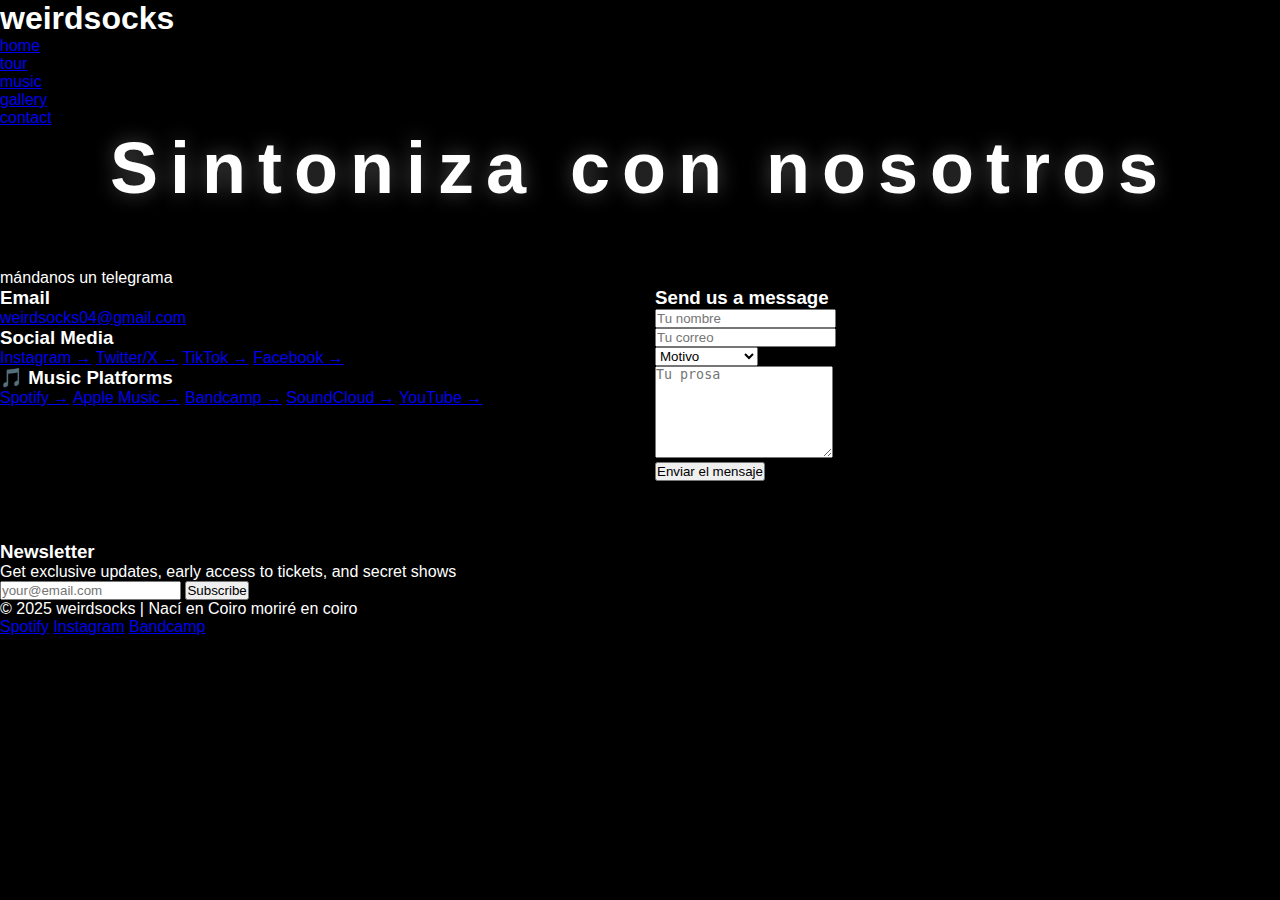
<file: contact-old.html>
<!DOCTYPE html>
<html lang="es">
<head>
    <meta charset="UTF-8">
    <meta name="viewport" content="width=device-width, initial-scale=1.0">
    <title>weirdsocks - Contact</title>
    <link rel="stylesheet" href="css/style.css">
    <link rel="icon" href="data:image/svg+xml,<svg xmlns='http://www.w3.org/2000/svg' viewBox='0 0 100 100'><text y='.9em' font-size='90'>🧦</text></svg>">
</head>
<body>
    <div class="bg-pattern"></div>
    <div class="glitch-overlay"></div>
    
    <nav class="main-nav">
        <div class="nav-container">
            <div class="logo">
                <h1 class="glitch" data-text="weirdsocks">weirdsocks</h1>
            </div>
            <ul class="nav-links">
                <li><a href="index.html">home</a></li>
                <li><a href="tour.html">tour</a></li>
                <li><a href="music.html">music</a></li>
                <li><a href="gallery.html">gallery</a></li>
                <li><a href="contact.html" class="active">contact</a></li>
            </ul>
        </div>
    </nav>

    <main class="container">
        <section class="contact-section">
            <h2 class="page-title neon-text">Sintoniza con nosotros</h2>
            <p class="subtitle">mándanos un telegrama</p>

            <div class="contact-grid">
                <div class="contact-info">
                    <h3>Email</h3>
                    <p><a href="weirdsocks04@gmail.com">weirdsocks04@gmail.com</a></p>
                    
                    
                    <h3>Social Media</h3>
                    <div class="social-list">
                        <a href="https://www.instagram.com/weirdsocks/" target="_blank">Instagram →</a>
                        <a href="https://twitter.com" target="_blank">Twitter/X →</a>
                        <a href="https://tiktok.com" target="_blank">TikTok →</a>
                        <a href="https://facebook.com" target="_blank">Facebook →</a>
                    </div>

                    <h3>🎵 Music Platforms</h3>
                    <div class="social-list">
                        <a href="https://open.spotify.com/intl-es/artist/4yVsUDqjjjDhYSz3pQttde" target="_blank">Spotify →</a>
                        <a href="#" target="_blank">Apple Music →</a>
                        <a href="#" target="_blank">Bandcamp →</a>
                        <a href="#" target="_blank">SoundCloud →</a>
                        <a href="#" target="_blank">YouTube →</a>
                    </div>
                </div>

                <div class="contact-form">
                    <h3>Send us a message</h3>
                    <form action="#" method="POST">
                        <div class="form-group">
                            <input type="text" name="name" placeholder="Tu nombre" required>
                        </div>
                        <div class="form-group">
                            <input type="email" name="email" placeholder="Tu correo" required>
                        </div>
                        <div class="form-group">
                            <select name="subject" required>
                                <option value="">Motivo</option>
                                <option value="booking">Reserva</option>
                                <option value="press">Press</option>
                                <option value="collaboration">Colaboración</option>
                                <option value="fan">Fan Message</option>
                                <option value="other">Other</option>
                            </select>
                        </div>
                        <div class="form-group">
                            <textarea name="message" placeholder="Tu prosa" rows="6" required></textarea>
                        </div>
                        <button type="submit" class="btn-primary">Enviar el mensaje</button>
                    </form>
                </div>
            </div>

            <div class="newsletter">
                <h3>Newsletter</h3>
                <p>Get exclusive updates, early access to tickets, and secret shows</p>
                <form class="newsletter-form">
                    <input type="email" placeholder="your@email.com" required>
                    <button type="submit" class="btn-primary">Subscribe</button>
                </form>
            </div>
        </section>
    </main>

      <footer>
        <div class="footer-content">
            <p>© 2025 weirdsocks | Nací en Coiro moriré en coiro</p>
            <div class="social-links">
                <a href="https://open.spotify.com/intl-es/artist/4yVsUDqjjjDhYSz3pQttde" target="_blank">Spotify</a>
                <a href="https://www.instagram.com/weirdsocks/" target="_blank">Instagram</a>
                <a href="https://bandcamp.com" target="_blank">Bandcamp</a>
            </div>
        </div>
    </footer>

    <canvas id="mlg-canvas"></canvas>
    <script src="js/main.js"></script>
</body>
</html>
</file>
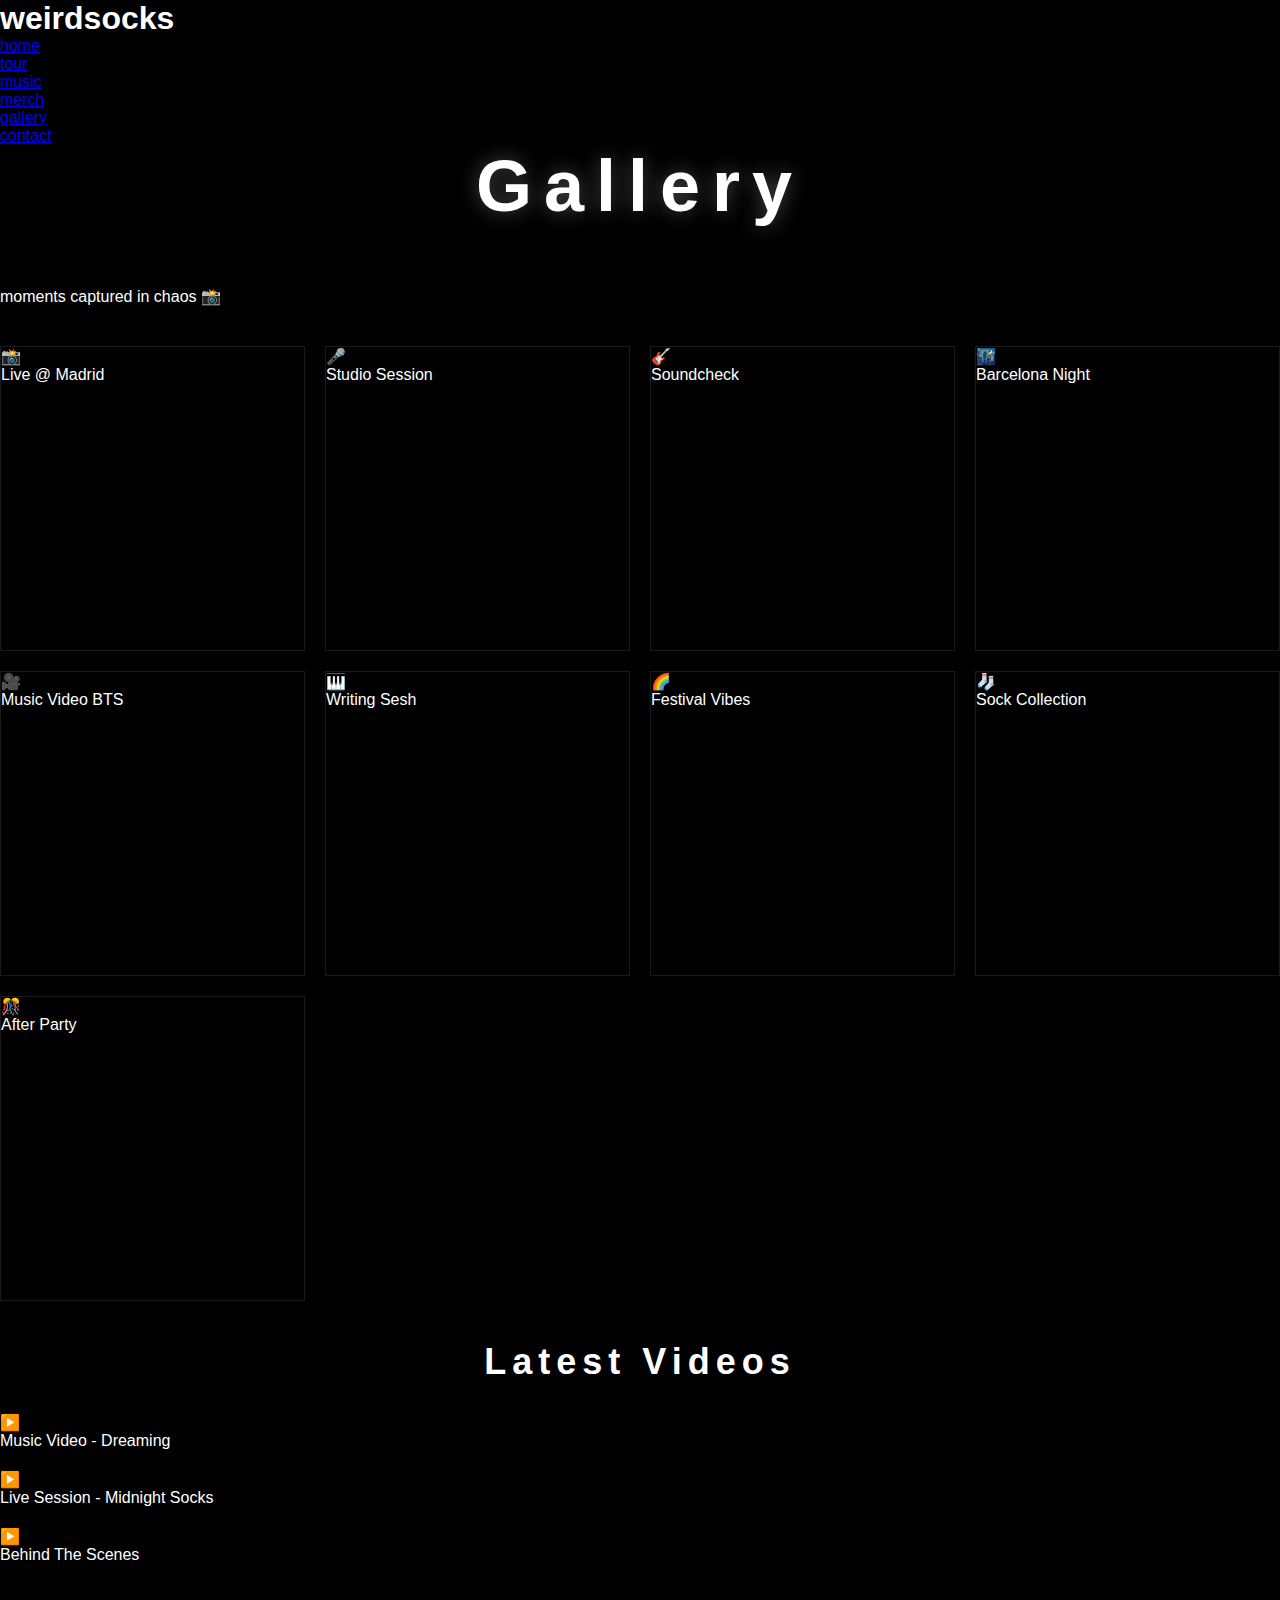
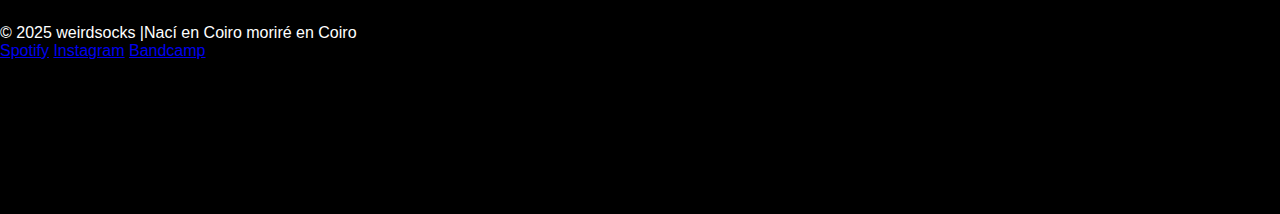
<file: gallery-old.html>
<!DOCTYPE html>
<html lang="es">
<head>
    <meta charset="UTF-8">
    <meta name="viewport" content="width=device-width, initial-scale=1.0">
    <title>weirdsocks - Gallery</title>
    <link rel="stylesheet" href="css/style.css">
    <link rel="icon" href="data:image/svg+xml,<svg xmlns='http://www.w3.org/2000/svg' viewBox='0 0 100 100'><text y='.9em' font-size='90'>🧦</text></svg>">
</head>
<body>
    <div class="bg-pattern"></div>
    <div class="glitch-overlay"></div>
    
    <nav class="main-nav">
        <div class="nav-container">
            <div class="logo">
                <h1 class="glitch" data-text="weirdsocks">weirdsocks</h1>
            </div>
            <ul class="nav-links">
                <li><a href="index.html">home</a></li>
                <li><a href="tour.html">tour</a></li>
                <li><a href="music.html">music</a></li>
                <li><a href="merch.html">merch</a></li>
                <li><a href="gallery.html" class="active">gallery</a></li>
                <li><a href="contact.html">contact</a></li>
            </ul>
        </div>
    </nav>

    <main class="container">
        <section class="gallery-section">
            <h2 class="page-title neon-text">Gallery</h2>
            <p class="subtitle">moments captured in chaos 📸</p>

            <div class="gallery-grid">
                <div class="gallery-item">
                    <div class="gallery-placeholder">📸</div>
                    <p>Live @ Madrid</p>
                </div>
                <div class="gallery-item">
                    <div class="gallery-placeholder">🎤</div>
                    <p>Studio Session</p>
                </div>
                <div class="gallery-item">
                    <div class="gallery-placeholder">🎸</div>
                    <p>Soundcheck</p>
                </div>
                <div class="gallery-item">
                    <div class="gallery-placeholder">🌃</div>
                    <p>Barcelona Night</p>
                </div>
                <div class="gallery-item">
                    <div class="gallery-placeholder">🎥</div>
                    <p>Music Video BTS</p>
                </div>
                <div class="gallery-item">
                    <div class="gallery-placeholder">🎹</div>
                    <p>Writing Sesh</p>
                </div>
                <div class="gallery-item">
                    <div class="gallery-placeholder">🌈</div>
                    <p>Festival Vibes</p>
                </div>
                <div class="gallery-item">
                    <div class="gallery-placeholder">🧦</div>
                    <p>Sock Collection</p>
                </div>
                <div class="gallery-item">
                    <div class="gallery-placeholder">🎊</div>
                    <p>After Party</p>
                </div>
            </div>

            <div class="video-section">
                <h3 class="section-title">Latest Videos</h3>
                <div class="video-grid">
                    <div class="video-item">
                        <div class="video-placeholder">
                            <span>▶️</span>
                            <p>Music Video - Dreaming</p>
                        </div>
                    </div>
                    <div class="video-item">
                        <div class="video-placeholder">
                            <span>▶️</span>
                            <p>Live Session - Midnight Socks</p>
                        </div>
                    </div>
                    <div class="video-item">
                        <div class="video-placeholder">
                            <span>▶️</span>
                            <p>Behind The Scenes</p>
                        </div>
                    </div>
                </div>
            </div>
        </section>
    </main>

    <footer>
        <div class="footer-content">
            <p>© 2025 weirdsocks |Nací en Coiro moriré en Coiro</p>
            <div class="social-links">
                <a href="https://open.spotify.com/intl-es/artist/4yVsUDqjjjDhYSz3pQttde" target="_blank">Spotify</a>
                <a href="https://www.instagram.com/weirdsocks/" target="_blank">Instagram</a>
                <a href="https://bandcamp.com" target="_blank">Bandcamp</a>
            </div>
        </div>
    </footer>

    <canvas id="mlg-canvas"></canvas>
    <script src="js/main.js"></script>
</body>
</html>
</file>
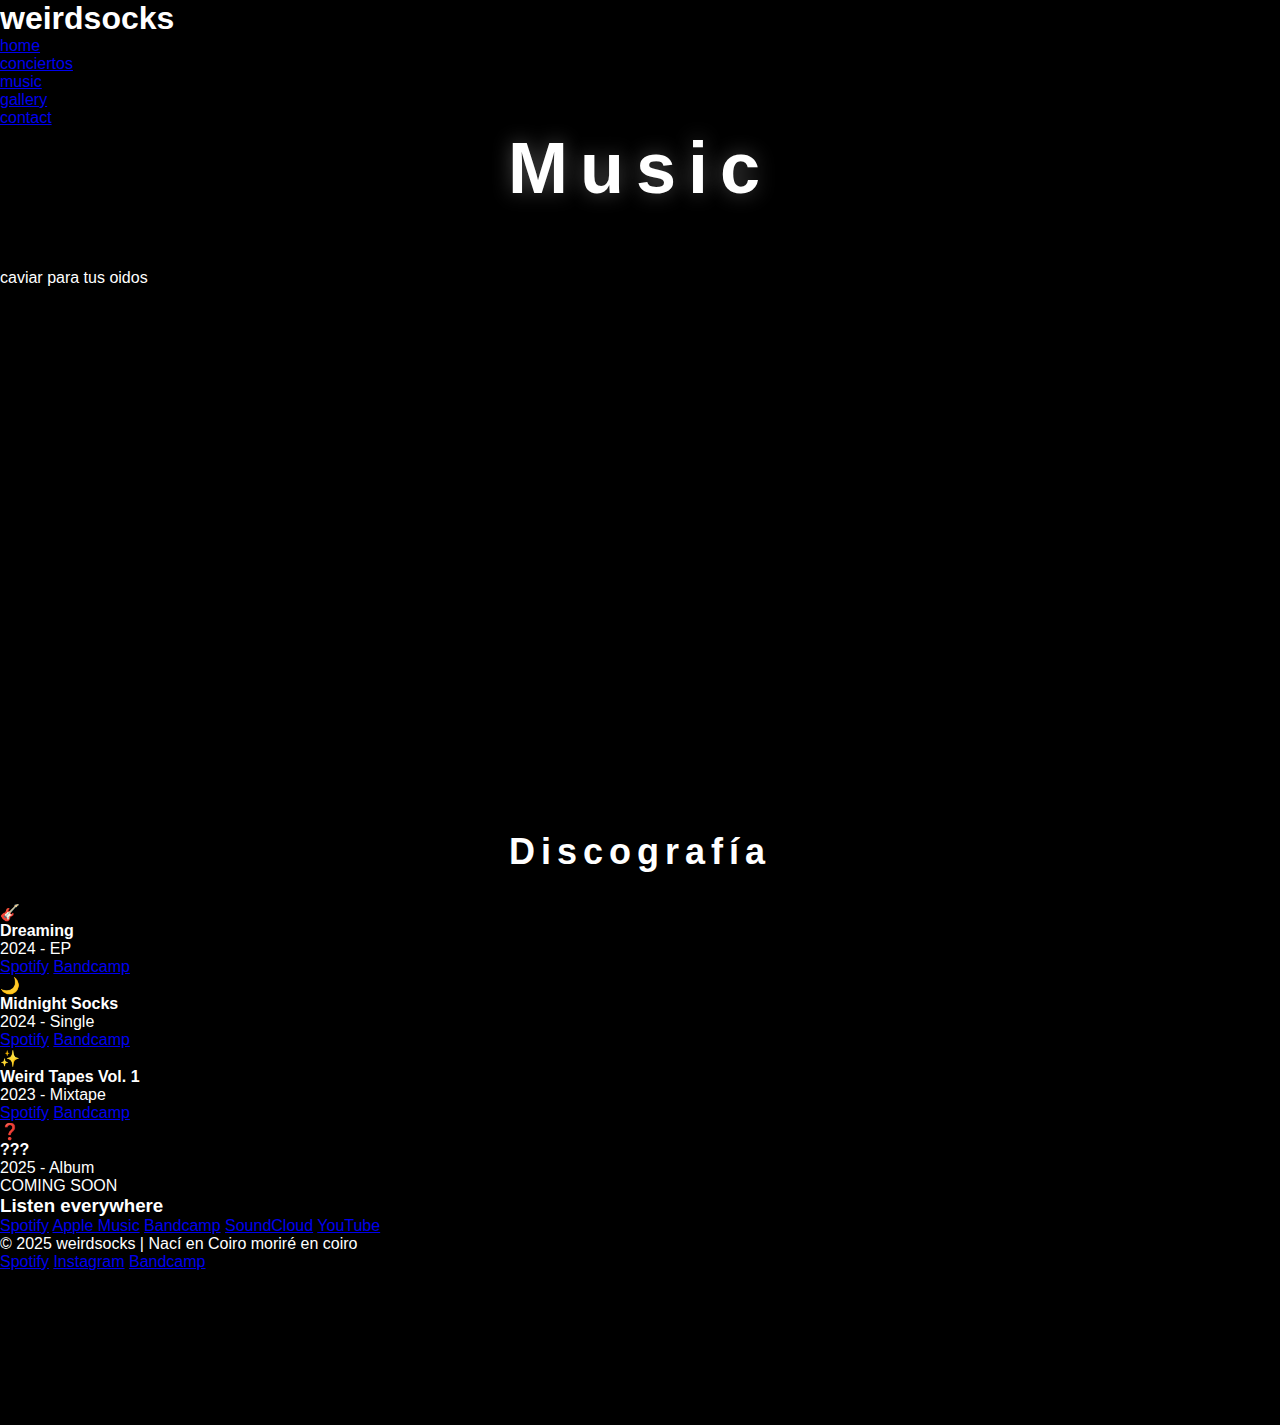
<file: music-old.html>
<!DOCTYPE html>
<html lang="es">
<head>
    <meta charset="UTF-8">
    <meta name="viewport" content="width=device-width, initial-scale=1.0">
    <title>weirdsocks - Music</title>
    <link rel="stylesheet" href="css/style.css">
    <link rel="icon" href="data:image/svg+xml,<svg xmlns='http://www.w3.org/2000/svg' viewBox='0 0 100 100'><text y='.9em' font-size='90'>🧦</text></svg>">
</head>
<body>
    <div class="bg-pattern"></div>
    <div class="glitch-overlay"></div>
    
    <nav class="main-nav">
        <div class="nav-container">
            <div class="logo">
                <h1 class="glitch" data-text="weirdsocks">weirdsocks</h1>
            </div>
            <ul class="nav-links">
                <li><a href="index.html">home</a></li>
                <li><a href="tour.html">conciertos</a></li>
                <li><a href="music.html" class="active">music</a></li>
                <li><a href="gallery.html">gallery</a></li>
                <li><a href="contact.html">contact</a></li>
            </ul>
        </div>
    </nav>

    <main class="container">
        <section class="music-section">
            <h2 class="page-title neon-text">Music</h2>
            <p class="subtitle">caviar para tus oidos</p>

            <!-- Reproductor principal de Spotify -->
            <div class="spotify-embed">
                <iframe style="border-radius:12px" 
                        src="https://open.spotify.com/embed/artist/4yVsUDqjjjDhYSz3pQttde?utm_source=generator&theme=0" 
                        width="100%" 
                        height="500" 
                        frameBorder="0" 
                        allowfullscreen="" 
                        allow="autoplay; clipboard-write; encrypted-media; fullscreen; picture-in-picture" 
                        loading="lazy">
                </iframe>
            </div>

            <!-- Discografía -->
            <div class="discography">
                <h3 class="section-title">Discografía</h3>
                
                <div class="album-grid">
                    <div class="album-card">
                        <div class="album-cover">
                            <div class="placeholder-cover">🎸</div>
                        </div>
                        <h4>Dreaming</h4>
                        <p class="album-year">2024 - EP</p>
                        <div class="album-links">
                            <a href="https://open.spotify.com/intl-es/artist/4yVsUDqjjjDhYSz3pQttde" target="_blank">Spotify</a>
                            <a href="#" target="_blank">Bandcamp</a>
                        </div>
                    </div>

                    <div class="album-card">
                        <div class="album-cover">
                            <div class="placeholder-cover">🌙</div>
                        </div>
                        <h4>Midnight Socks</h4>
                        <p class="album-year">2024 - Single</p>
                        <div class="album-links">
                            <a href="https://open.spotify.com/intl-es/artist/4yVsUDqjjjDhYSz3pQttde" target="_blank">Spotify</a>
                            <a href="#" target="_blank">Bandcamp</a>
                        </div>
                    </div>

                    <div class="album-card">
                        <div class="album-cover">
                            <div class="placeholder-cover">✨</div>
                        </div>
                        <h4>Weird Tapes Vol. 1</h4>
                        <p class="album-year">2023 - Mixtape</p>
                        <div class="album-links">
                            <a href="https://open.spotify.com/intl-es/artist/4yVsUDqjjjDhYSz3pQttde" target="_blank">Spotify</a>
                            <a href="#" target="_blank">Bandcamp</a>
                        </div>
                    </div>

                    <div class="album-card coming-soon">
                        <div class="album-cover">
                            <div class="placeholder-cover">❓</div>
                        </div>
                        <h4>??? </h4>
                        <p class="album-year">2025 - Album</p>
                        <div class="album-links">
                            <span class="coming-soon-label">COMING SOON</span>
                        </div>
                    </div>
                </div>
            </div>

            <!-- Plataformas -->
            <div class="platforms">
                <h3>Listen everywhere</h3>
                <div class="platform-links">
                    <a href="https://open.spotify.com/intl-es/artist/4yVsUDqjjjDhYSz3pQttde" target="_blank" class="platform-btn">Spotify</a>
                    <a href="#" target="_blank" class="platform-btn">Apple Music</a>
                    <a href="#" target="_blank" class="platform-btn">Bandcamp</a>
                    <a href="#" target="_blank" class="platform-btn">SoundCloud</a>
                    <a href="#" target="_blank" class="platform-btn">YouTube</a>
                </div>
            </div>
        </section>
    </main>

    <footer>
        <div class="footer-content">
            <p>© 2025 weirdsocks | Nací en Coiro moriré en coiro</p>
            <div class="social-links">
                <a href="https://open.spotify.com/intl-es/artist/4yVsUDqjjjDhYSz3pQttde" target="_blank">Spotify</a>
                <a href="https://www.instagram.com/weirdsocks/" target="_blank">Instagram</a>
                <a href="https://bandcamp.com" target="_blank">Bandcamp</a>
            </div>
        </div>
    </footer>

    <canvas id="mlg-canvas"></canvas>
    <script src="js/main.js"></script>
</body>
</html>
</file>
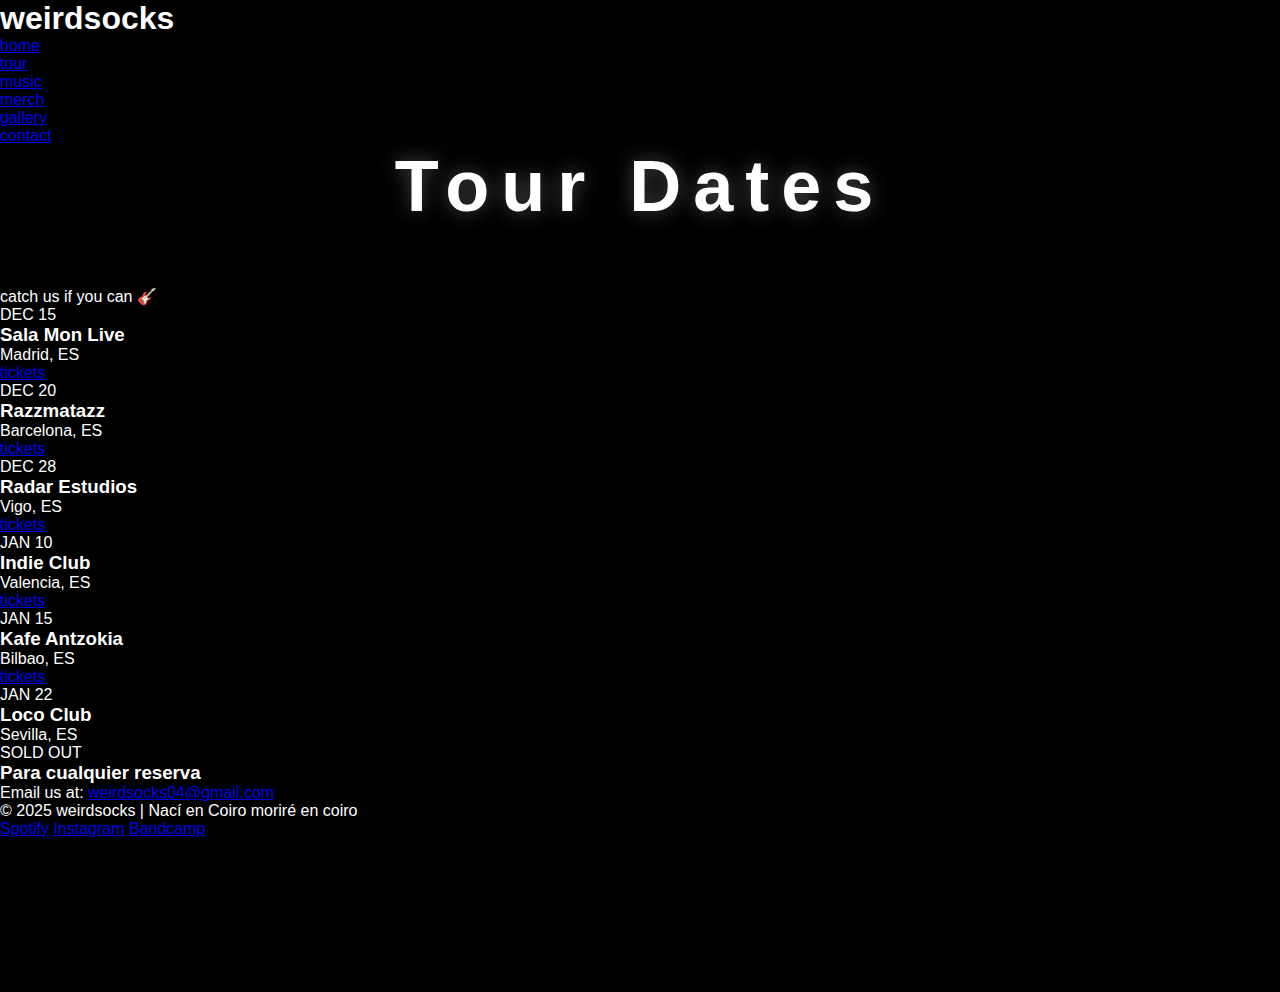
<file: tour-old.html>
<!DOCTYPE html>
<html lang="es">
<head>
    <meta charset="UTF-8">
    <meta name="viewport" content="width=device-width, initial-scale=1.0">
    <title>weirdsocks - Tour</title>
    <link rel="stylesheet" href="css/style.css">
    <link rel="icon" href="data:image/svg+xml,<svg xmlns='http://www.w3.org/2000/svg' viewBox='0 0 100 100'><text y='.9em' font-size='90'>🧦</text></svg>">
</head>
<body>
    <div class="bg-pattern"></div>
    <div class="glitch-overlay"></div>
    
    <nav class="main-nav">
        <div class="nav-container">
            <div class="logo">
                <h1 class="glitch" data-text="weirdsocks">weirdsocks</h1>
            </div>
            <ul class="nav-links">
                <li><a href="index.html">home</a></li>
                <li><a href="tour.html" class="active">tour</a></li>
                <li><a href="music.html">music</a></li>
                <li><a href="merch.html">merch</a></li>
                <li><a href="gallery.html">gallery</a></li>
                <li><a href="contact.html">contact</a></li>
            </ul>
        </div>
    </nav>

    <main class="container">
        <section class="tour-section">
            <h2 class="page-title neon-text">Tour Dates</h2>
            <p class="subtitle">catch us if you can 🎸</p>

            <div class="tour-dates">
                <div class="tour-date-item">
                    <div class="date-info">
                        <span class="month">DEC</span>
                        <span class="day">15</span>
                    </div>
                    <div class="venue-info">
                        <h3>Sala Mon Live</h3>
                        <p>Madrid, ES</p>
                    </div>
                    <div class="ticket-btn">
                        <a href="#" class="btn-primary">tickets</a>
                    </div>
                </div>

                <div class="tour-date-item">
                    <div class="date-info">
                        <span class="month">DEC</span>
                        <span class="day">20</span>
                    </div>
                    <div class="venue-info">
                        <h3>Razzmatazz</h3>
                        <p>Barcelona, ES</p>
                    </div>
                    <div class="ticket-btn">
                        <a href="#" class="btn-primary">tickets</a>
                    </div>
                </div>

                <div class="tour-date-item">
                    <div class="date-info">
                        <span class="month">DEC</span>
                        <span class="day">28</span>
                    </div>
                    <div class="venue-info">
                        <h3>Radar Estudios</h3>
                        <p>Vigo, ES</p>
                    </div>
                    <div class="ticket-btn">
                        <a href="#" class="btn-primary">tickets</a>
                    </div>
                </div>

                <div class="tour-date-item">
                    <div class="date-info">
                        <span class="month">JAN</span>
                        <span class="day">10</span>
                    </div>
                    <div class="venue-info">
                        <h3>Indie Club</h3>
                        <p>Valencia, ES</p>
                    </div>
                    <div class="ticket-btn">
                        <a href="#" class="btn-primary">tickets</a>
                    </div>
                </div>

                <div class="tour-date-item">
                    <div class="date-info">
                        <span class="month">JAN</span>
                        <span class="day">15</span>
                    </div>
                    <div class="venue-info">
                        <h3>Kafe Antzokia</h3>
                        <p>Bilbao, ES</p>
                    </div>
                    <div class="ticket-btn">
                        <a href="#" class="btn-primary">tickets</a>
                    </div>
                </div>

                <div class="tour-date-item sold-out">
                    <div class="date-info">
                        <span class="month">JAN</span>
                        <span class="day">22</span>
                    </div>
                    <div class="venue-info">
                        <h3>Loco Club</h3>
                        <p>Sevilla, ES</p>
                    </div>
                    <div class="ticket-btn">
                        <span class="sold-out-label">SOLD OUT</span>
                    </div>
                </div>
            </div>

            <div class="booking-info">
                <h3>Para cualquier reserva</h3>
                <p>Email us at: <a href="weirdsocks04@gmail.com">weirdsocks04@gmail.com</a></p>
            </div>
        </section>
    </main>

    <footer>
          <footer>
        <div class="footer-content">
            <p>© 2025 weirdsocks | Nací en Coiro moriré en coiro</p>
            <div class="social-links">
                <a href="https://open.spotify.com/intl-es/artist/4yVsUDqjjjDhYSz3pQttde" target="_blank">Spotify</a>
                <a href="https://www.instagram.com/weirdsocks/" target="_blank">Instagram</a>
                <a href="https://bandcamp.com" target="_blank">Bandcamp</a>
            </div>
            </div>
        </div>
    </footer>

    <canvas id="mlg-canvas"></canvas>
    <script src="js/main.js"></script>
</body>
</html>
</file>
<file: css/style.css>
/* ========================================
   WEIRDSOCKS - Minimalist Centered Theme
   Inspired by osamason.com
======================================== */

/* ========= RESET & BASE ========= */

* {
  margin: 0;
  padding: 0;
  box-sizing: border-box;
}

html, body {
  width: 100%;
  height: 100%;
}

body {
  font-family: 'Helvetica Neue', 'Helvetica', Arial, sans-serif;
  background: #000;
  color: #fff;
  position: relative;
  overflow-x: hidden;
}

/* ========= LOADING SCREEN ========= */

.loader-container {
  position: fixed;
  top: 0;
  left: 0;
  width: 100%;
  height: 100%;
  background: #000;
  display: flex;
  align-items: center;
  justify-content: center;
  z-index: 10000;
  transition: opacity 0.5s ease, visibility 0.5s ease;
}

.loader-container.hidden {
  opacity: 0;
  visibility: hidden;
  pointer-events: none;
}

.loader-content {
  display: flex;
  flex-direction: column;
  align-items: center;
  gap: 20px;
}

.loader-image {
  width: 120px;
  height: 120px;
  object-fit: contain;
  animation: pulse 2s ease-in-out infinite;
}

@keyframes pulse {
  0%, 100% {
    transform: scale(1);
    opacity: 1;
  }
  50% {
    transform: scale(1.05);
    opacity: 0.8;
  }
}

/* ========= BACKGROUND GIF ========= */

.background-gif {
  position: fixed;
  top: 0;
  left: 0;
  width: 100%;
  height: 100%;
  background-image: url('../assets/images/website_background.gif');
  background-size: cover;
  background-position: center;
  background-repeat: no-repeat;
  filter: brightness(0.3) contrast(1.1);
  z-index: 1;
}

/* ========= MAIN CONTENT ========= */

.content {
  position: relative;
  z-index: 2;
  min-height: 100vh;
  display: flex;
  flex-direction: column;
  align-items: stretch;
  justify-content: flex-start;
  padding: 0;
  overflow: visible;
  opacity: 0;
  transition: opacity 0.8s ease;
}

.content.visible {
  opacity: 1;
}

.main-wrapper {
  position: relative;
  z-index: 2;
  min-height: 100vh;
  display: flex;
  flex-direction: column;
  align-items: stretch;
  justify-content: stretch;
  padding: 0;
  opacity: 0;
  transition: opacity 0.8s ease;
  overflow: visible;
}

.main-wrapper.visible {
  opacity: 1;
}

/* ========= CENTER NAVIGATION ========= */

.center-nav {
  display: flex;
  flex-direction: column;
  gap: 0;
  align-items: stretch;
  justify-content: stretch;
  flex: 1;
  width: 100%;
  overflow: visible;
}

.nav-item {
  font-family: 'Georgia', 'Times New Roman', 'Garamond', serif;
  font-size: 14vh;
  font-weight: 900;
  letter-spacing: 0;
  text-decoration: none;
  text-transform: uppercase;
  position: relative;
  display: flex;
  align-items: center;
  justify-content: center;
  text-align: center;
  width: 100%;
  flex: 1;
  overflow: visible;
  line-height: 1;
  white-space: nowrap;
  transform: scaleX(1);
  transform-origin: center center;
  transition: transform 0.3s ease, opacity 0.3s ease;
}

.nav-item.white {
  color: #ffffff;
  text-shadow: 2px 2px 4px rgba(0, 0, 0, 0.8);
}

.nav-item.red {
  color: #ff0000;
  text-shadow: 2px 2px 4px rgba(0, 0, 0, 0.8);
}

.nav-item:hover {
  opacity: 0.85;
}

/* Bottom Gallery */
.bottom-gallery {
  display: flex;
  justify-content: center;
  align-items: stretch;
  padding: 0;
}

@keyframes wave {
  0%, 100% {
    transform: translateY(0) rotate(0deg);
  }
  25% {
    transform: translateY(-5px) rotate(1deg);
  }
  75% {
    transform: translateY(5px) rotate(-1deg);
  }
}

@keyframes glitch1 {
  0%, 100% {
    clip-path: inset(0 0 98% 0);
  }
  5% {
    clip-path: inset(10% 0 85% 0);
  }
  10% {
    clip-path: inset(80% 0 10% 0);
  }
  15% {
    clip-path: inset(50% 0 30% 0);
  }
  20% {
    clip-path: inset(20% 0 60% 0);
  }
  25% {
    clip-path: inset(0 0 100% 0);
  }
}

@keyframes glitch2 {
  0%, 100% {
    clip-path: inset(98% 0 0 0);
  }
  5% {
    clip-path: inset(30% 0 50% 0);
  }
  10% {
    clip-path: inset(70% 0 20% 0);
  }
  15% {
    clip-path: inset(15% 0 70% 0);
  }
  20% {
    clip-path: inset(40% 0 40% 0);
  }
  25% {
    clip-path: inset(100% 0 0 0);
  }
}

/* ========= NAVIGATION ========= */

.nav {
  display: flex;
  flex-direction: column;
  gap: 0;
  align-items: stretch;
  justify-content: center;
  margin-bottom: 0;
  width: 100%;
  overflow: visible;
}

.nav a {
  font-family: 'Georgia', 'Times New Roman', 'Garamond', serif;
  font-size: 10vw;
  font-weight: 900;
  letter-spacing: 0;
  text-decoration: none;
  color: #fff;
  text-transform: uppercase;
  transition: transform 0.3s ease, opacity 0.3s ease;
  position: relative;
  display: flex;
  align-items: center;
  justify-content: center;
  text-align: center;
  width: 100%;
  white-space: nowrap;
  overflow: visible;
  line-height: 1;
  padding: 12px 0;
  transform: scaleX(1);
  transform-origin: center center;
}

.nav a:hover,
.nav a.active {
  color: #ff0000;
  text-shadow: 0 0 30px rgba(255, 0, 0, 0.8);
  opacity: 0.85;
}

/* ========= PAGE CONTENT ========= */

.page-content {
  width: 100%;
  max-width: 900px;
  margin: 0 auto;
  padding: 40px 20px;
}

.page-title {
  font-family: 'Bebas Neue', 'Arial Black', sans-serif;
  font-size: 72px;
  letter-spacing: 12px;
  text-align: center;
  margin-bottom: 60px;
  color: #fff;
  text-shadow: 0 0 20px rgba(255, 255, 255, 0.3);
}

/* ========= TOUR PAGE ========= */

.tour-list {
  display: flex;
  flex-direction: column;
  gap: 20px;
}

.tour-item {
  background: rgba(255, 255, 255, 0.05);
  border: 1px solid rgba(255, 255, 255, 0.1);
  padding: 25px;
  display: flex;
  align-items: center;
  gap: 30px;
  transition: all 0.3s ease;
}

.tour-item:hover {
  background: rgba(255, 255, 255, 0.08);
  border-color: rgba(255, 0, 0, 0.5);
  transform: translateX(5px);
}

.tour-date {
  display: flex;
  flex-direction: column;
  align-items: center;
  min-width: 80px;
}

.date-day {
  font-size: 36px;
  font-weight: 700;
  line-height: 1;
}

.date-month {
  font-size: 14px;
  text-transform: uppercase;
  letter-spacing: 2px;
  color: rgba(255, 255, 255, 0.6);
}

.tour-details {
  flex: 1;
}

.tour-details h3 {
  font-size: 24px;
  margin-bottom: 5px;
  font-weight: 700;
}

.tour-details p {
  color: rgba(255, 255, 255, 0.6);
  font-size: 14px;
}

.tour-btn {
  padding: 12px 30px;
  background: transparent;
  border: 2px solid #fff;
  color: #fff;
  text-decoration: none;
  text-transform: uppercase;
  letter-spacing: 2px;
  font-size: 12px;
  font-weight: 700;
  transition: all 0.3s ease;
}

.tour-btn:hover {
  background: #ff0000;
  border-color: #ff0000;
  color: #fff;
}

/* ========= MUSIC PAGE ========= */

.section-title {
  font-family: 'Helvetica Neue', 'Helvetica', Arial, sans-serif;
  font-size: 36px;
  letter-spacing: 6px;
  text-align: center;
  margin: 40px 0 30px 0;
  color: #fff;
  font-weight: 700;
}

/* Video Section */
.video-section {
  margin-bottom: 60px;
}

.video-grid {
  display: grid;
  grid-template-columns: 1fr;
  gap: 20px;
  margin-bottom: 20px;
}

.video-item {
  position: relative;
  width: 100%;
}

.video-container {
  position: relative;
  padding-bottom: 56.25%; /* 16:9 Aspect Ratio */
  height: 0;
  overflow: hidden;
  border-radius: 8px;
  background: rgba(255, 255, 255, 0.05);
  border: 1px solid rgba(255, 255, 255, 0.1);
}

.video-container iframe {
  position: absolute;
  top: 0;
  left: 0;
  width: 100%;
  height: 100%;
  border-radius: 8px;
}

.youtube-link {
  display: inline-block;
  margin: 20px auto 0;
  padding: 15px 30px;
  background: rgba(255, 0, 0, 0.8);
  color: #fff;
  text-decoration: none;
  font-weight: 700;
  letter-spacing: 2px;
  border-radius: 4px;
  transition: all 0.3s ease;
  text-align: center;
  display: block;
  max-width: 300px;
  margin-left: auto;
  margin-right: auto;
}

.youtube-link:hover {
  background: rgba(255, 0, 0, 1);
  transform: scale(1.05);
  box-shadow: 0 0 20px rgba(255, 0, 0, 0.5);
}

.music-list {
  display: flex;
  flex-direction: column;
  gap: 30px;
}

.music-item {
  background: rgba(255, 255, 255, 0.05);
  border: 1px solid rgba(255, 255, 255, 0.1);
  padding: 25px;
  display: flex;
  gap: 25px;
  align-items: center;
  transition: all 0.3s ease;
}

.music-item:hover {
  background: rgba(255, 255, 255, 0.08);
  border-color: rgba(255, 0, 0, 0.5);
}

.music-cover {
  width: 120px;
  height: 120px;
  flex-shrink: 0;
  border-radius: 4px;
}

.music-info {
  flex: 1;
}

.music-info h3 {
  font-size: 24px;
  margin-bottom: 8px;
  font-weight: 700;
}

.music-info p {
  color: rgba(255, 255, 255, 0.6);
  font-size: 14px;
  text-transform: uppercase;
  letter-spacing: 1px;
}

.music-links {
  display: flex;
  flex-direction: column;
  gap: 10px;
}

.music-links a {
  padding: 8px 20px;
  background: transparent;
  border: 1px solid rgba(255, 255, 255, 0.3);
  color: #fff;
  text-decoration: none;
  text-transform: uppercase;
  letter-spacing: 1px;
  font-size: 11px;
  text-align: center;
  transition: all 0.3s ease;
}

.music-links a:hover {
  background: #ff0000;
  border-color: #ff0000;
}

/* ========= GALLERY PAGE ========= */

.gallery-grid {
  display: grid;
  grid-template-columns: repeat(auto-fit, minmax(250px, 1fr));
  gap: 20px;
  margin-top: 40px;
}

.gallery-item {
  aspect-ratio: 1;
  overflow: hidden;
  border: 1px solid rgba(255, 255, 255, 0.1);
  transition: all 0.3s ease;
}

.gallery-item:hover {
  transform: scale(1.05);
  border-color: rgba(255, 0, 0, 0.5);
  box-shadow: 0 0 30px rgba(255, 0, 0, 0.3);
}

/* ========= CONTACT PAGE ========= */

.contact-grid {
  display: grid;
  grid-template-columns: repeat(auto-fit, minmax(250px, 1fr));
  gap: 30px;
  margin-bottom: 60px;
}

.contact-item {
  background: rgba(255, 255, 255, 0.05);
  border: 1px solid rgba(255, 255, 255, 0.1);
  padding: 30px;
  text-align: center;
  transition: all 0.3s ease;
}

.contact-item:hover {
  background: rgba(255, 255, 255, 0.08);
  border-color: rgba(255, 0, 0, 0.5);
}

.contact-item h3 {
  font-size: 20px;
  margin-bottom: 15px;
  font-weight: 700;
  letter-spacing: 2px;
}

.contact-item p {
  color: rgba(255, 255, 255, 0.6);
  font-size: 14px;
  margin-bottom: 15px;
}

.contact-item a {
  color: #fff;
  text-decoration: none;
  font-size: 14px;
  transition: all 0.3s ease;
}

.contact-item a:hover {
  color: #ff0000;
}

.social-links-contact {
  display: flex;
  justify-content: center;
  gap: 30px;
  flex-wrap: wrap;
  margin-top: 40px;
}

.social-links-contact a {
  padding: 15px 40px;
  background: transparent;
  border: 2px solid #fff;
  color: #fff;
  text-decoration: none;
  text-transform: uppercase;
  letter-spacing: 2px;
  font-size: 14px;
  font-weight: 700;
  transition: all 0.3s ease;
}

.social-links-contact a:hover {
  background: #ff0000;
  border-color: #ff0000;
}

/* ========= RESPONSIVE ========= */

@media (max-width: 768px) {
  .nav-item {
    font-size: 12vh;
    letter-spacing: 0;
  }
  
  .nav-item:hover {
    opacity: 0.85;
  }
  
  .nav a {
    font-size: 8vw;
    letter-spacing: 0;
  }
  
  .nav a:hover,
  .nav a.active {
    opacity: 0.85;
  }
  
  .page-title {
    font-size: 48px;
    letter-spacing: 8px;
  }
  
  .tour-item {
    flex-direction: column;
    text-align: center;
  }
  
  .music-item {
    flex-direction: column;
    text-align: center;
  }
  
  .music-links {
    width: 100%;
  }
  
  .contact-grid {
    grid-template-columns: 1fr;
  }
  
  .social-links-contact {
    flex-direction: column;
    align-items: stretch;
  }
}

@media (max-width: 480px) {
  .nav-item {
    font-size: 10vh;
    letter-spacing: 0;
  }
  
  .nav-item:hover {
    opacity: 0.85;
  }
  
  .nav a {
    font-size: 7vw;
    letter-spacing: 0;
  }
  
  .nav a:hover,
  .nav a.active {
    opacity: 0.85;
  }
  
  .page-title {
    font-size: 36px;
    letter-spacing: 6px;
  }
  
  .loader-image {
    width: 150px;
    height: 150px;
  }
  
  .gallery-grid {
    grid-template-columns: 1fr;
  }
}
</file>
